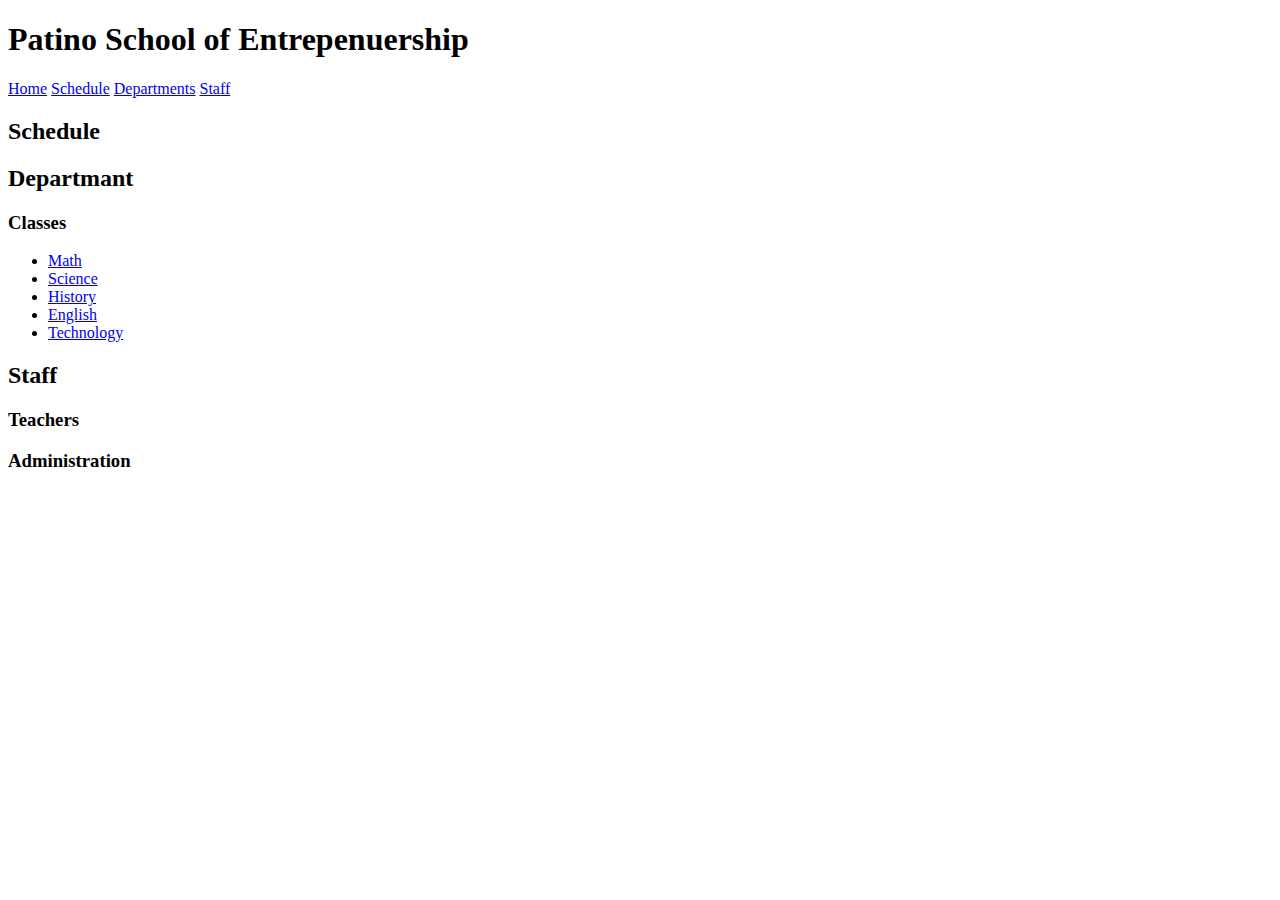
<file: headings.html>
<!DOCTYPE html>
<html>
    <head>
        <title></title>
    </head>
    <body>
        <h1>Patino School of Entrepenuership</h1>
                <a href="https://dailyreview-sthepedro.c9.io/index.html">Home</a>
                <a href="https://dailyreview-sthepedro.c9.io/schedule.html">Schedule</a>
                <a href="https://dailyreview-sthepedro.c9.io/departments.html">Departments</a>
                <a href="https://dailyreview-sthepedro.c9.io/staff.html">Staff</a>
            <h2>Schedule</h2>
            <h2>Departmant</h2>
                <h3>Classes</h3>
                <ul>
                    <li><a href="https://dailyreview-sthepedro.c9.io/math.html">Math</a></li>
                    <li><a href="https://dailyreview-sthepedro.c9.io/science.html">Science</a></li>
                    <li><a href="https://dailyreview-sthepedro.c9.io/history.html">History</a></li>
                    <li><a href="https://dailyreview-sthepedro.c9.io/english.html">English</a></li>
                    <li><a href="https://dailyreview-sthepedro.c9.io/technology.html">Technology</a></li>
                </ul>
            <h2>Staff</h2>
                <h3>Teachers</h3>
                <h3>Administration</h3>
    </body>
</html>
</file>
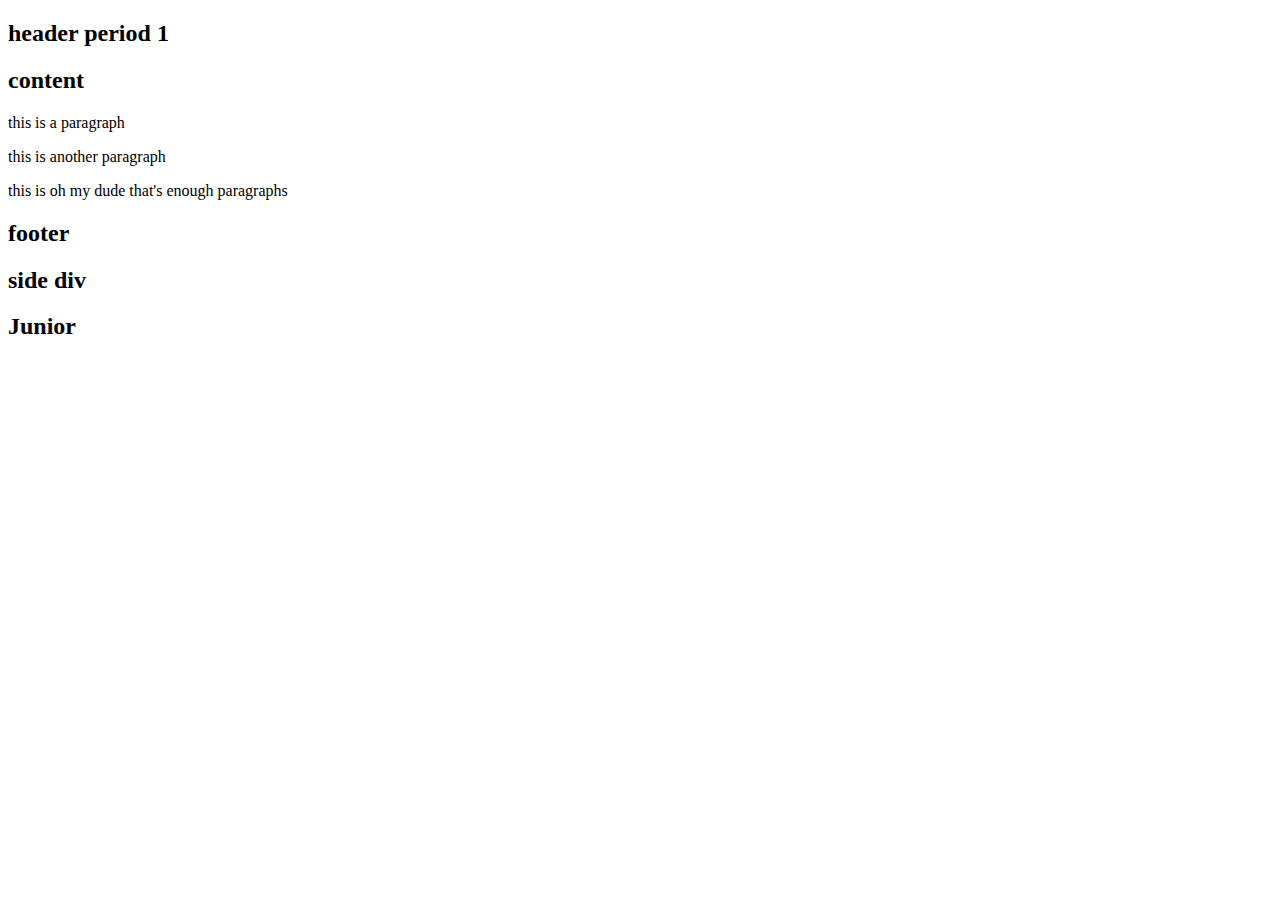
<file: indent.html>
<!doctype html>
<html lang="en">

<head>
  <meta charset="UTF-8">
  <title>Document</title>

</head>

<body>
  <div id="stuff">
    <div id="header">
      <h2>header period 1</h2>
    </div>
    <div id="content">
      <h2>content</h2>
    </div>
    <p>this is a paragraph</p>
    <p class="clearFloat">this is another paragraph
    </p>
    <p>this is oh my dude that's enough paragraphs
    </p>
    <div id="footer">
      <h2>footer</h2>
    </div>
  </div>
  <div id="side">
    <h2>side div</h2>
  </div>
  <div id="junior">
    <h2>Junior</h2>
  </div>
</body>

</html>
</file>
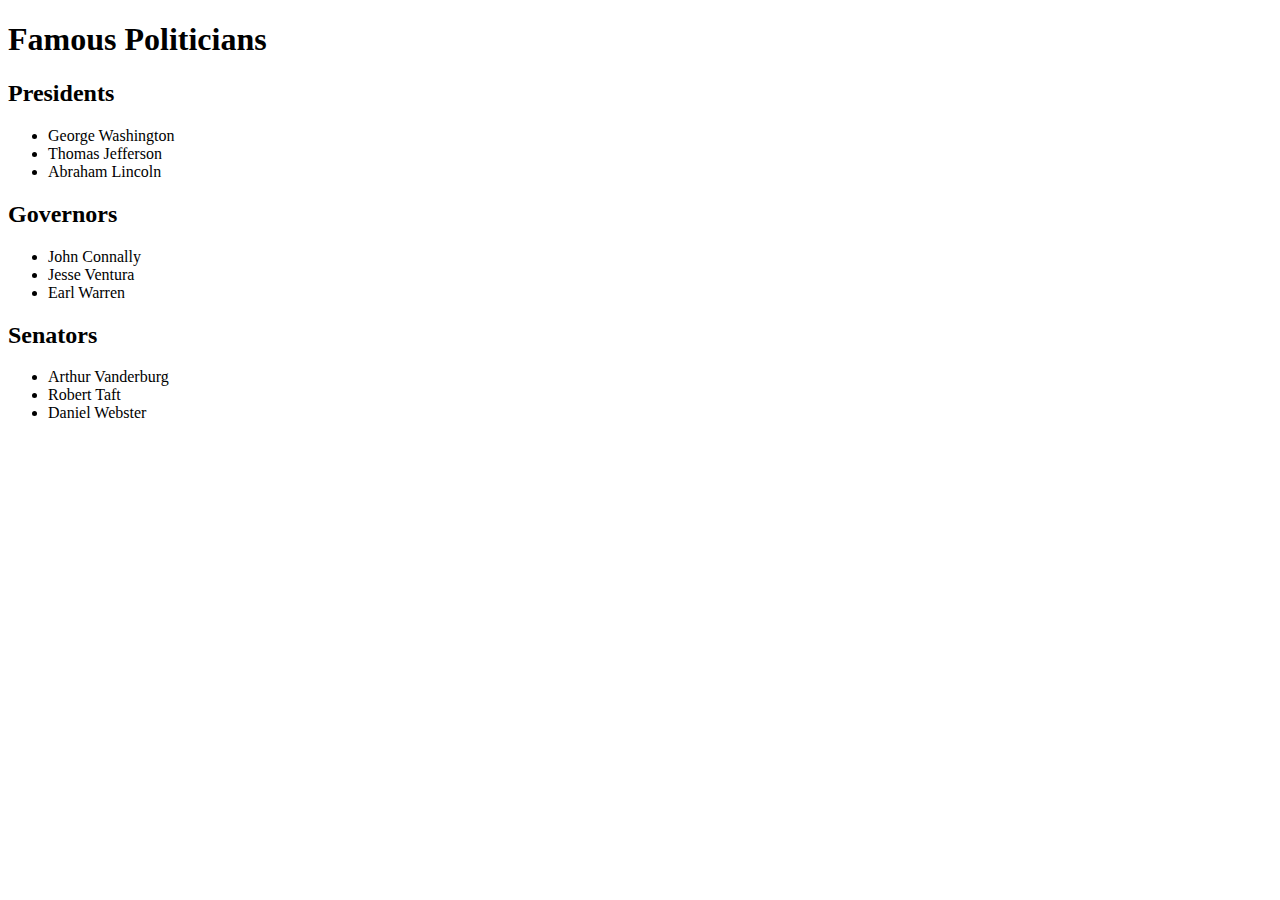
<file: outline.html>
<!DOCTYPE html>
<html>
    <head>
        <title></title>
    </head>
    <body>
        <h1>Famous Politicians</h1>
            <h2>Presidents</h2>
            <ul>
                <li>George Washington</li>
                <li>Thomas Jefferson</li>
                <li>Abraham Lincoln</li>
                </ul>
            <h2>Governors</h2>
            <ul>
                <li>John Connally</li>
                <li>Jesse Ventura</li>
                <li>Earl Warren</li>
                </ul>
            <h2>Senators</h2>
            <ul>
                <li>Arthur Vanderburg</li>
                <li>Robert Taft</li>
                <li>Daniel Webster</li>
                </ul>
    </body>
</html>
</file>
